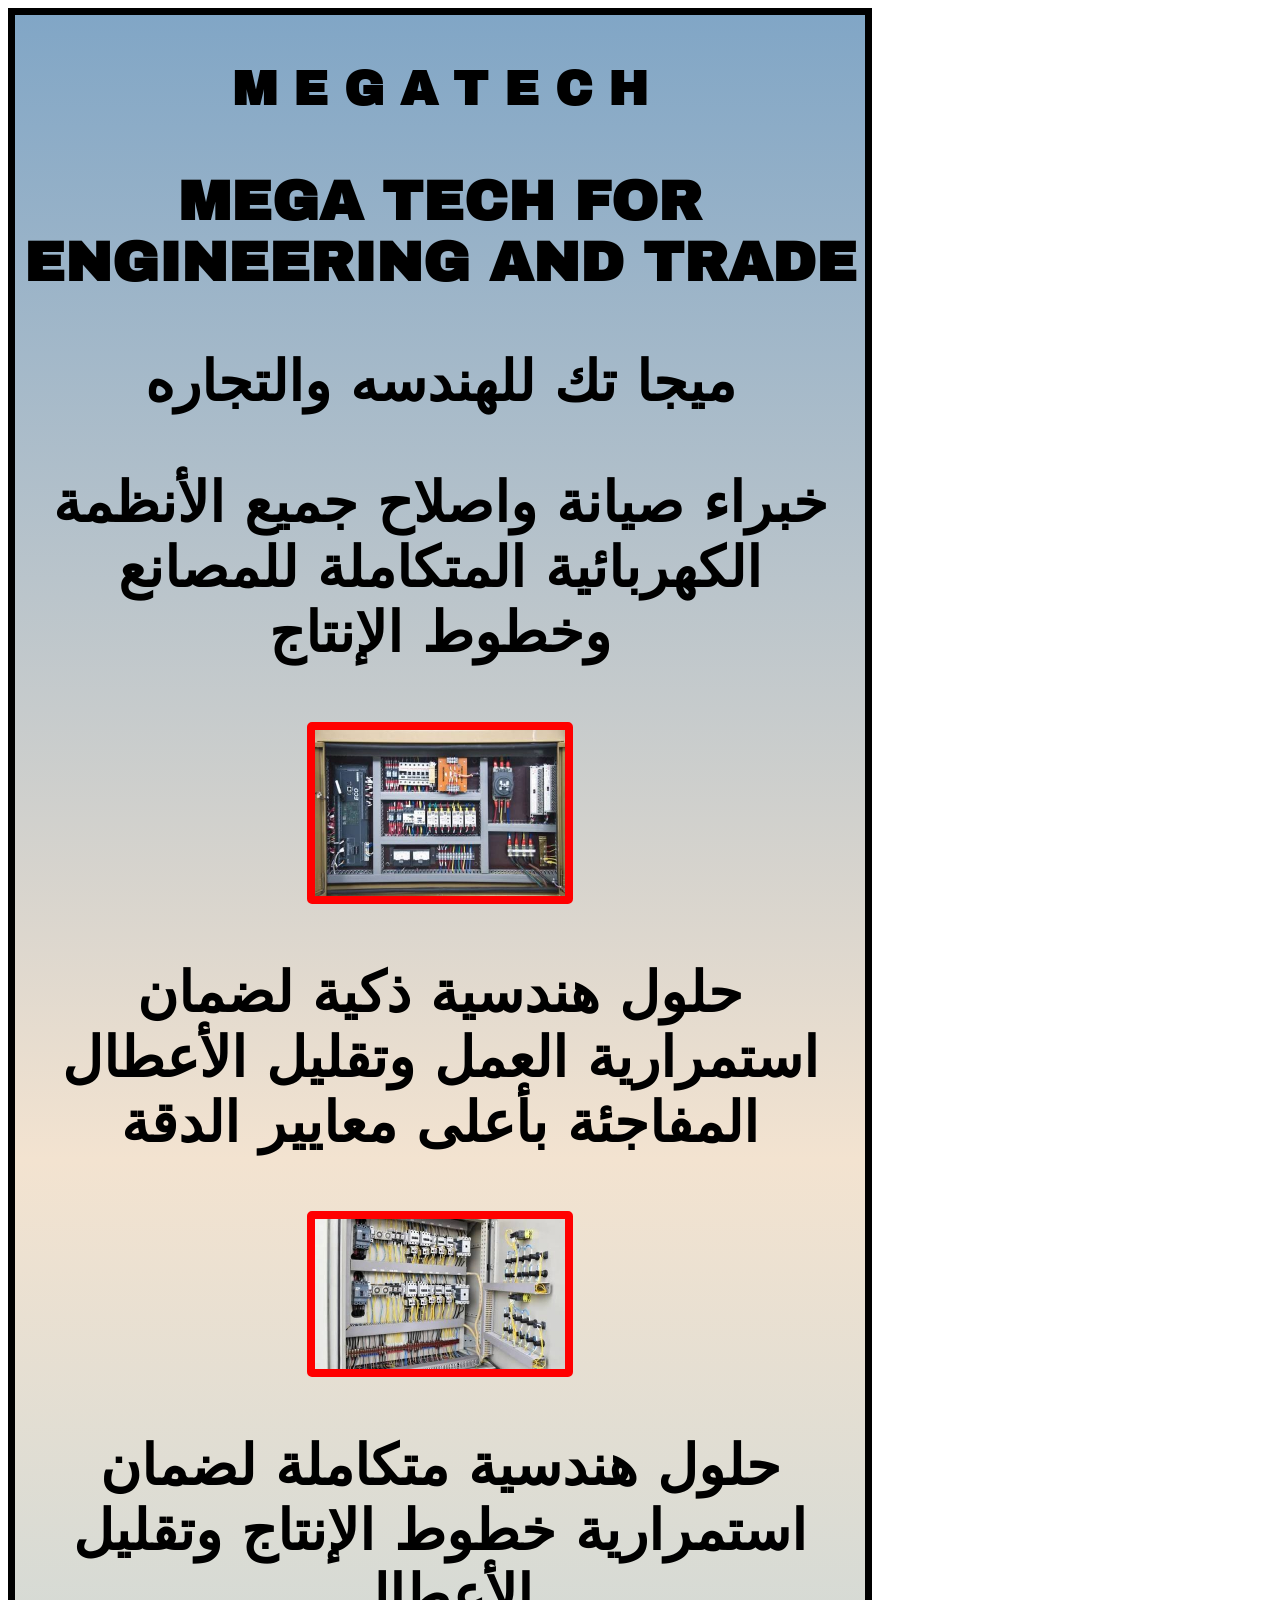
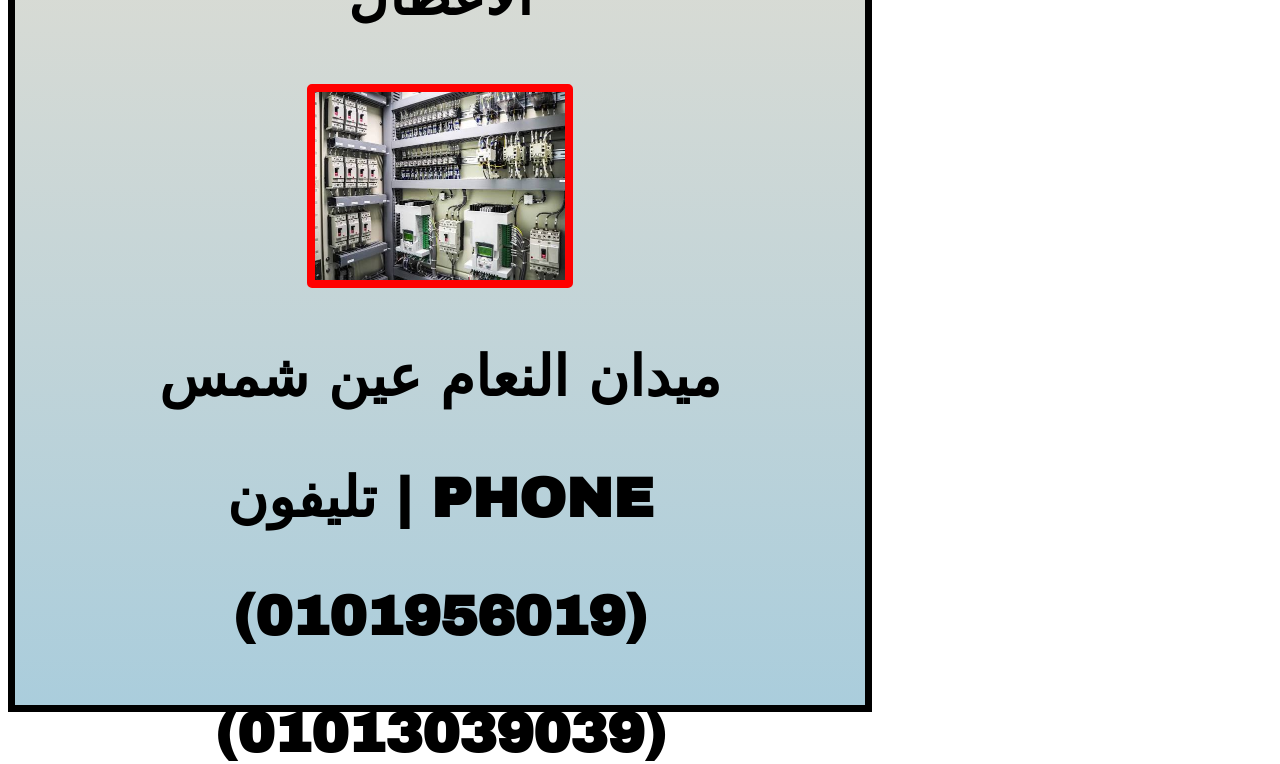
<file: index.HTML>
<!DOCTYPE html>
<html lang="en">
<head>
    <meta charset="UTF-8">
    <meta name="viewport" content="width=device-width, initial-scale=1.0">
    <title>Document</title>
    <link rel="stylesheet" href="style.CSS">
</head>
<body>
    <div>
        <font size="7">
            <b>  <P>M E G A   T E C H</P>
    <h3>MEGA TECH FOR ENGINEERING AND TRADE
    <P>ميجا تك للهندسه والتجاره</P>
    <p>خبراء صيانة واصلاح جميع الأنظمة الكهربائية المتكاملة للمصانع وخطوط الإنتاج</p>
    <img src="[data-uri]">
    <p>حلول هندسية ذكية لضمان استمرارية العمل وتقليل الأعطال المفاجئة بأعلى معايير الدقة</p>
    <img src="[data-uri]" alt="">
    <p>حلول هندسية متكاملة لضمان استمرارية خطوط الإنتاج وتقليل الأعطال</p>
    <img src="[data-uri]" alt="">
    <p>ميدان النعام عين شمس</p>
    <P>تليفون | PHONE</P>
    <p>(0101956019)</p>
    <p>(01013039039)</p>
    </h3></b>
        </font>
    </div>
</body>
</html>
</file>
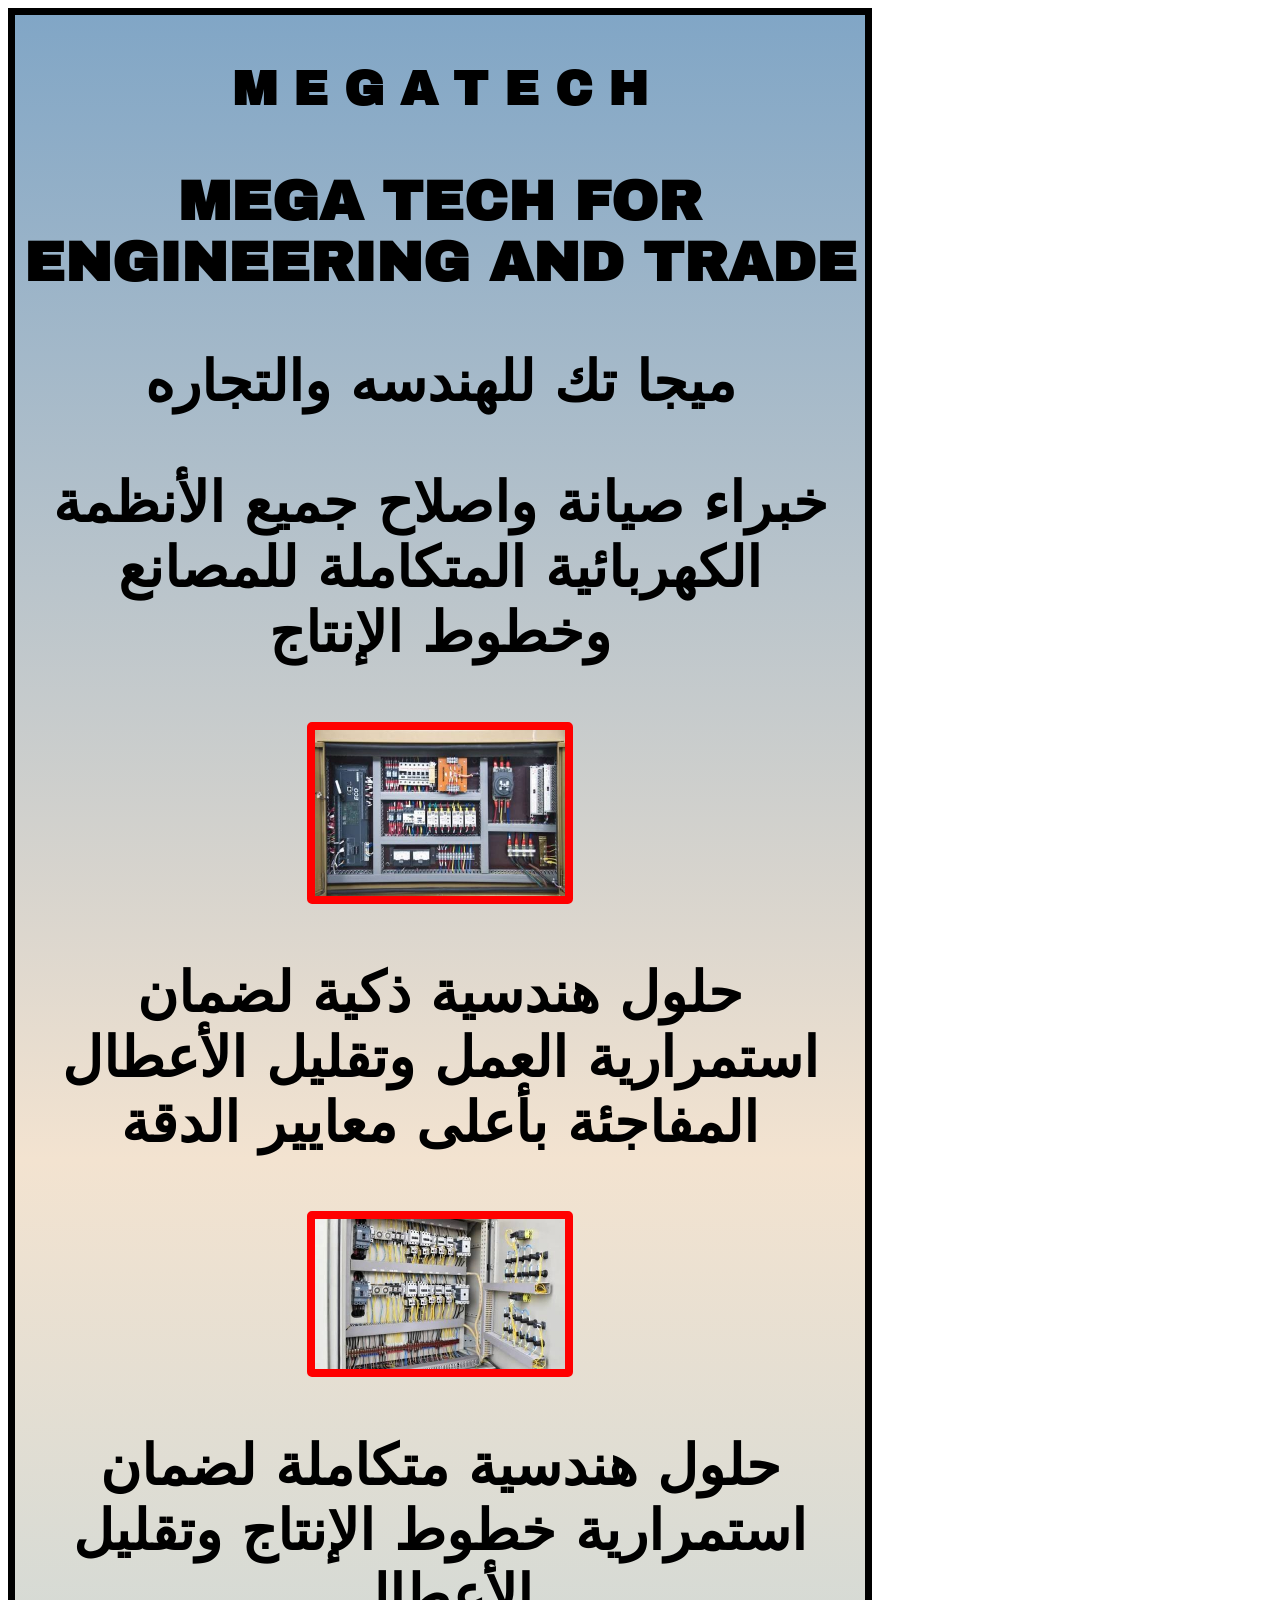
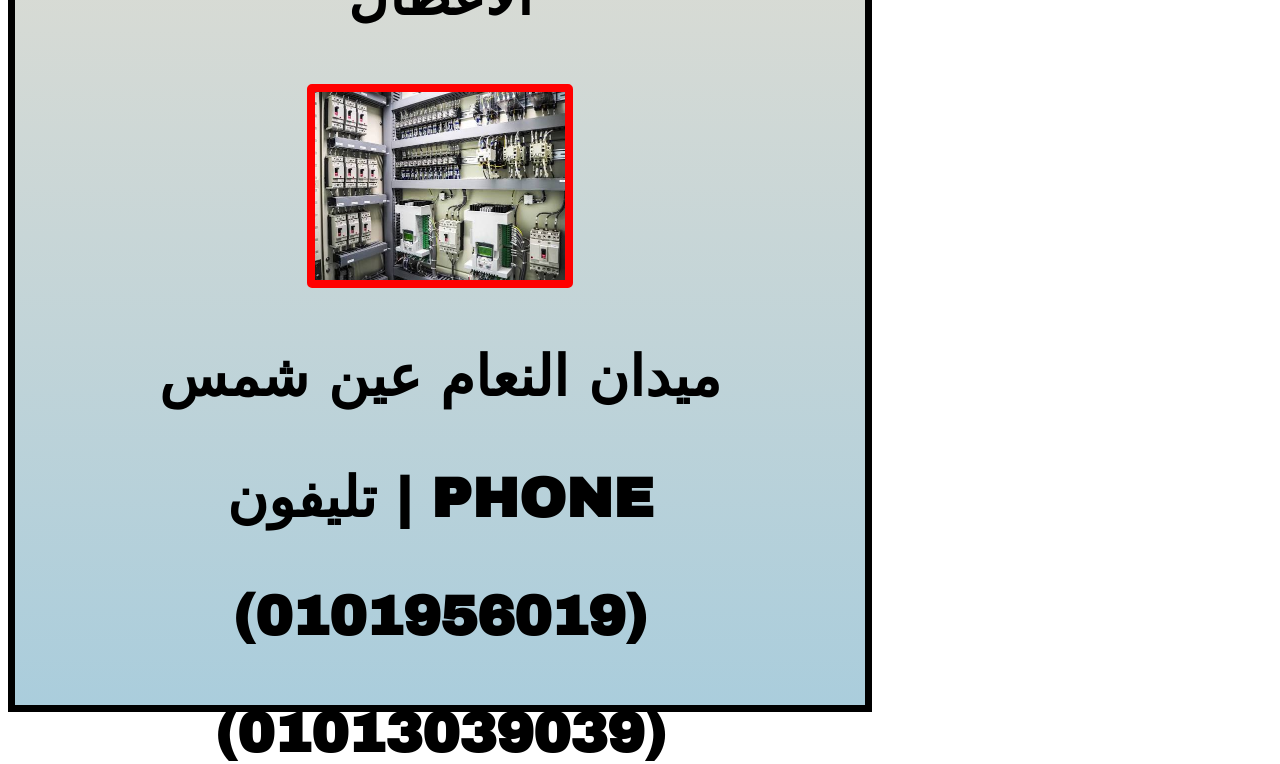
<file: MEGA TECH2.HTML>
<!DOCTYPE html>
<html lang="en">
<head>
    <meta charset="UTF-8">
    <meta name="viewport" content="width=device-width, initial-scale=1.0">
    <title>Document</title>
    <link rel="stylesheet" href="MEGA TECH2.CSS">
</head>
<body>
    <div>
        <font size="7">
            <b>  <P>M E G A   T E C H</P>
    <h3>MEGA TECH FOR ENGINEERING AND TRADE
    <P>ميجا تك للهندسه والتجاره</P>
    <p>خبراء صيانة واصلاح جميع الأنظمة الكهربائية المتكاملة للمصانع وخطوط الإنتاج</p>
    <img src="[data-uri]">
    <p>حلول هندسية ذكية لضمان استمرارية العمل وتقليل الأعطال المفاجئة بأعلى معايير الدقة</p>
    <img src="[data-uri]" alt="">
    <p>حلول هندسية متكاملة لضمان استمرارية خطوط الإنتاج وتقليل الأعطال</p>
    <img src="[data-uri]" alt="">
    <p>ميدان النعام عين شمس</p>
    <P>تليفون | PHONE</P>
    <p>(0101956019)</p>
    <p>(01013039039)</p>
    </h3></b>
        </font>
    </div>
</body>
</html>
</file>
<file: style.CSS>
@import url('https://fonts.googleapis.com/css2?family=Archivo+Black&family=Asset&family=Bitcount+Prop+Double+Ink:wght@100..900&family=Bitcount+Prop+Double:wght@100..900&family=Bungee&family=Eater&family=Mountains+of+Christmas:wght@400;700&family=Playwrite+DK+Uloopet+Guides&family=Shadows+Into+Light&family=Ultra&display=swap');

body {
    font-family: 'Archivo Black';
    display: flex;
}
div {
    height: 2290px;
    width: 850px;
    /* background: linear-gradient(rgb(19, 208, 255) 33.33%, yellow 33.33% 66.66%, silver 66.66%); */
    background: linear-gradient(#81A6C6, #F3E3D0 , #AACDDC );
    border: 7px solid black;
    text-align: center;
    
}
* {
    color: black;
    align-items: center;
}
img {
    width: 250px;
    height: auto;
    display: block;
    margin: 10px auto;
    border-radius: 5px;
    border: 8px solid red;
}
img {
     width: 250px;
    height: auto;
    display: block;
    margin: 10px auto;
    border-radius: 5px;
}
img {
     width: 250px;
    height: auto;
    display: block;
    margin: 10px auto;
    border-radius: 5px;
}
</file>
<file: MEGA TECH2.CSS>
@import url('https://fonts.googleapis.com/css2?family=Archivo+Black&family=Asset&family=Bitcount+Prop+Double+Ink:wght@100..900&family=Bitcount+Prop+Double:wght@100..900&family=Bungee&family=Eater&family=Mountains+of+Christmas:wght@400;700&family=Playwrite+DK+Uloopet+Guides&family=Shadows+Into+Light&family=Ultra&display=swap');

body {
    font-family: 'Archivo Black';
    display: flex;
}
div {
    height: 2290px;
    width: 850px;
    /* background: linear-gradient(rgb(19, 208, 255) 33.33%, yellow 33.33% 66.66%, silver 66.66%); */
    background: linear-gradient(#81A6C6, #F3E3D0 , #AACDDC );
    border: 7px solid black;
    text-align: center;
    
}
* {
    color: black;
    align-items: center;
}
img {
    width: 250px;
    height: auto;
    display: block;
    margin: 10px auto;
    border-radius: 5px;
    border: 8px solid red;
}
img {
     width: 250px;
    height: auto;
    display: block;
    margin: 10px auto;
    border-radius: 5px;
}
img {
     width: 250px;
    height: auto;
    display: block;
    margin: 10px auto;
    border-radius: 5px;
}
</file>
